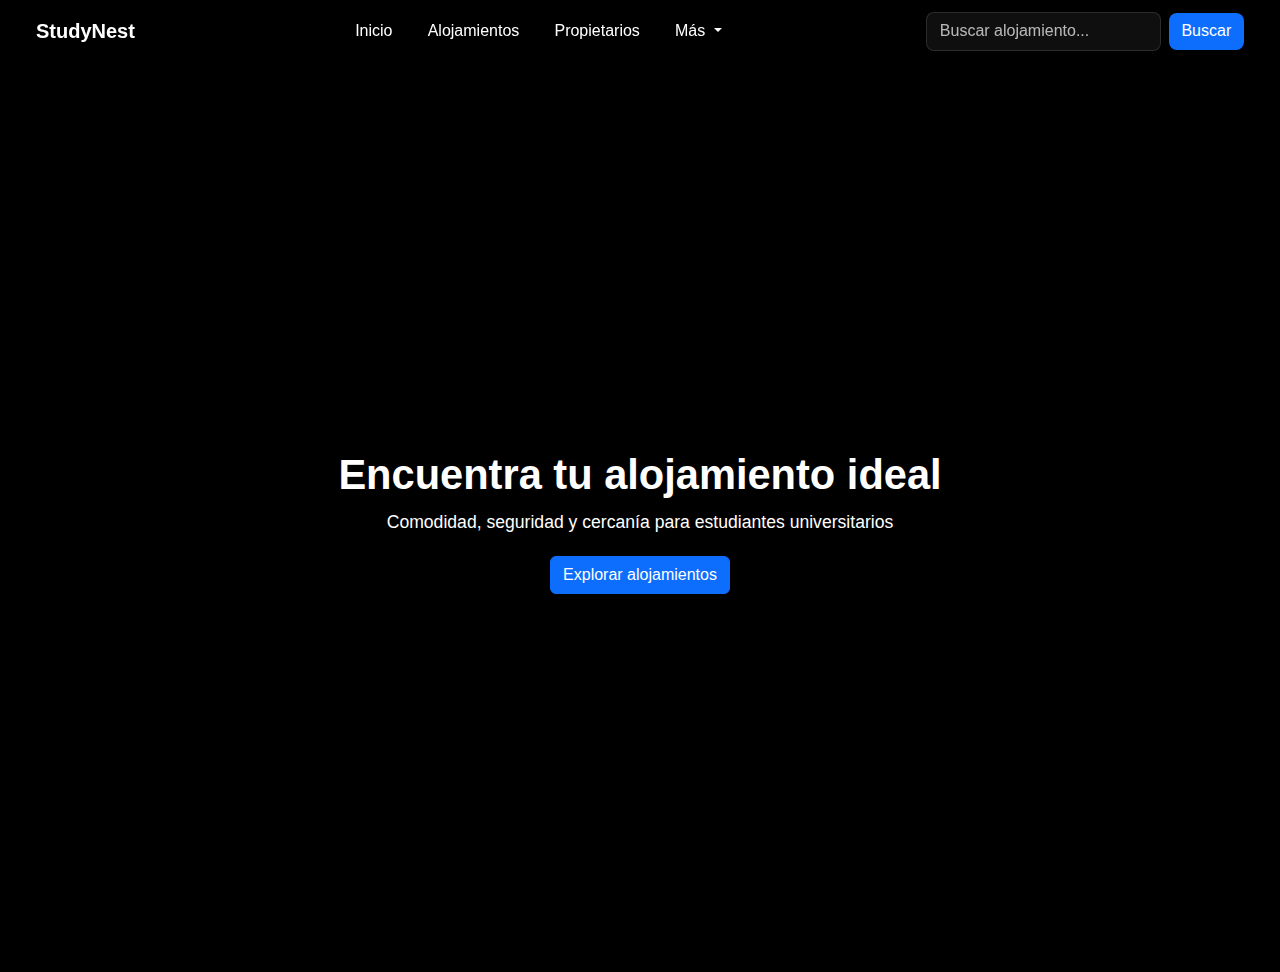
<file: Proyecto Integrador1/index.html>
<!DOCTYPE html>
<html lang="es">
<head>
  <meta charset="UTF-8" />
  <meta name="viewport" content="width=device-width, initial-scale=1.0" />
  <title>StudyNest</title>
  <link href="https://cdn.jsdelivr.net/npm/bootstrap@5.3.3/dist/css/bootstrap.min.css" rel="stylesheet">
  <link rel="stylesheet" href="css/style.css">
</head>
<body>

  <!-- Navbar -->
  <nav class="navbar navbar-expand-lg navbar-study">
    <div class="container-fluid">
      <!-- Izquierda -->
      <a class="navbar-brand" href="#">StudyNest</a>

      <!-- Botón móvil -->
      <button class="navbar-toggler" type="button" data-bs-toggle="collapse" data-bs-target="#navbarNav">
        <span class="navbar-toggler-icon"></span>
      </button>

      <!-- Contenido -->
      <div class="collapse navbar-collapse" id="navbarNav">
        <!-- Centro -->
        <ul class="navbar-nav mx-auto mb-2 mb-lg-0">
          <li class="nav-item"><a class="nav-link" href="#">Inicio</a></li>
          <li class="nav-item"><a class="nav-link" href="html/Alojamiento.html">Alojamientos</a></li>
          <li class="nav-item"><a class="nav-link" href="#">Propietarios</a></li>
          <li class="nav-item dropdown">
            <a class="nav-link dropdown-toggle" href="#" id="navbarDropdown" role="button" data-bs-toggle="dropdown">
              Más
            </a>
            <ul class="dropdown-menu">
              <li><a class="dropdown-item" href="html/SobreN.html">Sobre Nosotros</a></li>
              <li><a class="dropdown-item" href="#">Ayuda</a></li>
            </ul>
          </li>
        </ul>

        <!-- Derecha -->
        <form class="d-flex form-search" role="search">
          <input class="form-control" type="search" placeholder="Buscar alojamiento..." aria-label="Search">
          <button class="btn btn-search" type="submit">Buscar</button>
        </form>
      </div>
    </div>
  </nav>

  <!-- Hero principal -->
  <section class="hero">
    <div class="text-center">
      <h1>Encuentra tu alojamiento ideal</h1>
      <p>Comodidad, seguridad y cercanía para estudiantes universitarios</p>
      <a class="btn btn-primary" href="#">Explorar alojamientos</a>
    </div>
  </section>

  <!-- Scripts -->
  <script src="https://cdn.jsdelivr.net/npm/bootstrap@5.3.3/dist/js/bootstrap.bundle.min.js"></script>
  <script src="js/scrypt.js"></script>
</body>
</html>
</file>
<file: Proyecto Integrador1/css/style.css>
:root {
  --primary-color: #0d6efd;
  --navbar-bg: rgba(0, 0, 0, 0.6);
  --navbar-bg-scrolled: rgba(0, 0, 0, 0.9);
  --text-light: #fff;
}

body {
  margin: 0;
  font-family: "Poppins", sans-serif;
  color: #fff;
  background-color: #000;
}

/* ---------- NAVBAR ---------- */
.navbar-study {
  background: var(--navbar-bg);
  backdrop-filter: blur(8px);
  -webkit-backdrop-filter: blur(8px);
  transition: background-color 0.35s ease, box-shadow 0.35s ease;
  padding: 0.7rem 1.5rem;
  position: fixed;
  top: 0;
  left: 0;
  right: 0;
  z-index: 1050;
}

.navbar-study.navbar-scrolled {
  background: var(--navbar-bg-scrolled) !important;
  box-shadow: 0 4px 12px rgba(0, 0, 0, 0.45);
}

/* Espaciador para el hero */
body::before {
  content: "";
  display: block;
  height: 72px;
}
@media (max-width: 992px) {
  body::before {
    height: 96px;
  }
}

/* Branding y links */
.navbar-brand {
  color: var(--text-light) !important;
  font-weight: 700;
}

.navbar-nav {
  flex: 1;
  justify-content: center;
  gap: 1.2rem;
}

.navbar-nav .nav-link {
  color: var(--text-light) !important;
  font-weight: 500;
  padding: 0.35rem 0.6rem;
}

.navbar-nav .nav-link:hover {
  color: var(--primary-color) !important;
}

/* Formulario de búsqueda */
.form-search {
  flex-shrink: 0;
  display: flex;
  gap: 0.5rem;
  align-items: center;
}

.form-search input {
  border-radius: 8px;
  padding: 0.4rem 0.8rem;
  border: 1px solid rgba(255, 255, 255, 0.12);
  background: rgba(255, 255, 255, 0.06);
  color: #fff;
}

.form-search input::placeholder {
  color: rgba(255, 255, 255, 0.7);
}

.btn-search {
  background: var(--primary-color);
  color: #fff;
  border: none;
  border-radius: 8px;
  padding: 0.4rem 0.8rem;
}

/* ---------- HERO ---------- */
.hero {
  height: 100vh;
  background: linear-gradient(rgba(0, 0, 0, 0.45), rgba(0, 0, 0, 0.45)),
    url("https://images.unsplash.com/photo-1600585154340-be6161a56a0c?auto=format&fit=crop&w=1920&q=80")
      center/cover no-repeat;
  display: flex;
  align-items: center;
  justify-content: center;
  text-align: center;
  padding: 0 1rem;
}

.hero h1 {
  font-size: 2.6rem;
  font-weight: 700;
  margin-bottom: 0.6rem;
}

.hero p {
  font-size: 1.1rem;
  margin-bottom: 1.3rem;
  max-width: 820px;
}

/* ---------- RESPONSIVE ---------- */
@media (max-width: 992px) {
  .navbar-nav {
    flex-direction: column;
    margin: 0.8rem 0;
  }

  .navbar-collapse {
    background: rgba(0, 0, 0, 0.85);
    backdrop-filter: blur(8px);
    border-radius: 10px;
    padding: 1rem;
  }

  .form-search {
    width: 100%;
    justify-content: center;
    margin-top: 0.6rem;
  }

  .hero h1 {
    font-size: 1.9rem;
  }
}
</file>
